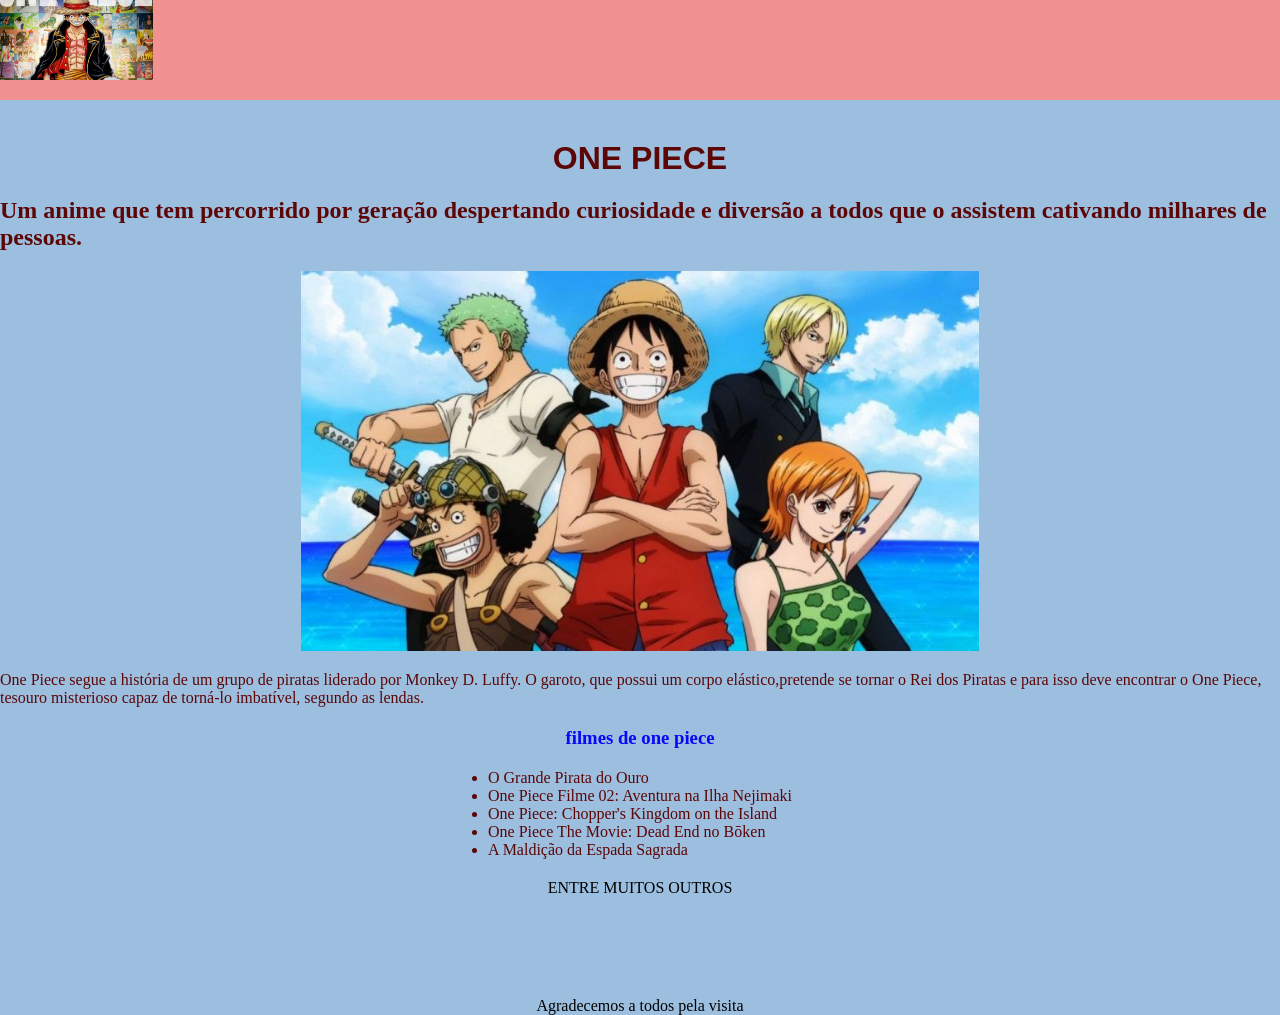
<file: index.html>
<!DOCTYPE html>
<html lang="en">
<head>
    <meta charset="UTF-8">
    <meta name="viewport" content="width=device-width, initial-scale=1.0">
    <link rel="stylesheet" href="./style.css">
    <title>sinopse de piece</title>
</head>

<body>
    <header>
        <img src="./img/capitão.jpg" alt="capitão" class="Logo">

    </header>

    <main>

        <section class="intro-container">
            <h1 class="titulo">ONE PIECE</h1>
            <h2 class="subtitulo">Um anime que tem percorrido por geração despertando curiosidade e diversão a todos que
                o assistem cativando milhares de pessoas.
            </h2>

            <img src="./img/brabos.jpeg" alt="brabos" class="Foto1">

            <p class="info">One Piece segue a história de um grupo de piratas liderado por Monkey D. Luffy. O garoto,
                que possui um corpo elástico,pretende se tornar o Rei dos Piratas e para isso deve encontrar o One
                Piece, tesouro misterioso capaz de torná-lo imbatível, segundo as lendas.
            </p>
            <h3 class="titulo1">filmes de one piece</h3>
            <ul>
                <LI class="filmes">O Grande Pirata do Ouro </LI>
                <li class="filmes"> One Piece Filme 02: Aventura na Ilha Nejimaki</li>
                <li class="filmes">One Piece: Chopper's Kingdom on the Island</li>
                <li class="filmes">One Piece The Movie: Dead End no Bōken</li>
                <li class="filmes"> A Maldição da Espada Sagrada</li>
            </ul>
            <p>ENTRE MUITOS OUTROS</p>

        </section>


    </main>

    <footer>
        Agradecemos a todos pela visita
    </footer>

</body>

</html>
</file>
<file: style.css>
* {
    padding: 0;
    margin: 0;
    }
    header{
    height: 100px;
    background-color: rgb(241, 145, 145);
    
    }
    
    .Logo{
    height: 80px;
    
    }
    
    .Foto1{
    height: 380px;
    }
    
    main{
    display: flex;
    padding-top: 40px;
    flex-direction: column;
    align-items: center;
    background-color: rgb(156, 191, 224);
    
    }
    
    .titulo {
    font-size: xx-large;
    font-family: sans-serif;
    
    }
    
    .intro-container {
    display: flex;
    flex-direction: column;
    align-items: center;
    gap: 20px;
    
    }
    
    .titulo {
    font-family: 'Lucida Sans', 'Lucida Sans Regular', 'Lucida Grande', 'Lucida Sans Unicode', Geneva, Verdana, sans-serif;
    font-size: 32px;
    font-weight: 900;
    color:rgb(92, 6, 6);


    }
    footer{
        display: flex;
        padding-top: 100px;
        flex-direction: column;
        align-items: center;
        background-color: rgb(156, 191, 224);
    }


   .subtitulo{
    color:rgb(92, 6, 6);

    }

    .info{
     color:rgb(92, 6, 6);
    }


    .filmes{
    color:rgb(92, 6, 6);
    }
    .titulo1{
        color:rgb(10, 6, 247);
    
    }
</file>
